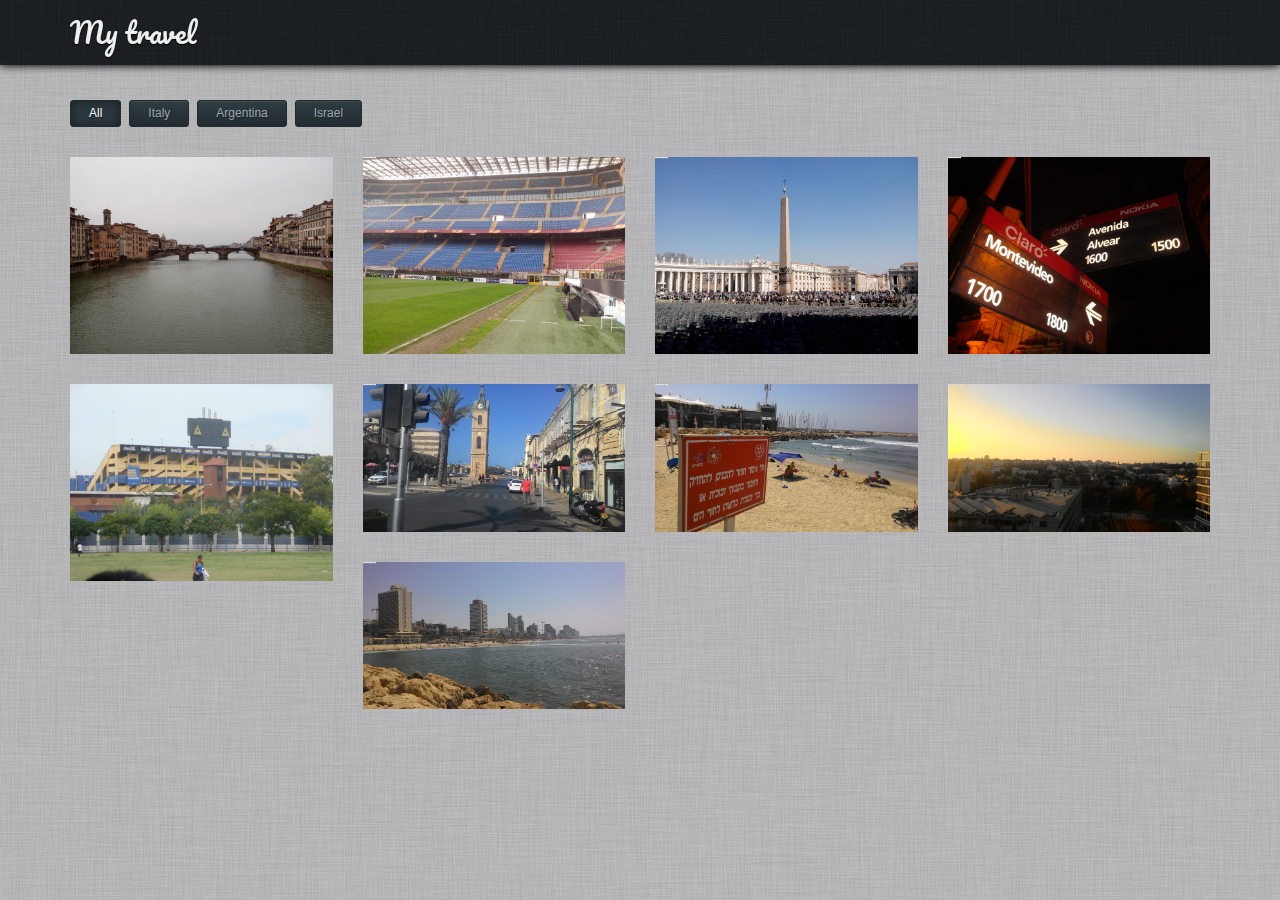
<file: html/index.html>
<!DOCTYPE html>
<html lang="en">
<head>
	<meta charset="utf-8">
    <title>Fotos</title>
    <meta name="viewport" content="width=device-width, initial-scale=1.0">
    <meta name="description" content="">
    <meta name="author" content="">  
    <!-- Styles -->
    <link href="http://fonts.googleapis.com/css?family=Pacifico" rel="stylesheet" type="text/css">
    <link href="bootstrap.css" rel="stylesheet">
    <link href="font-awesome.css" rel="stylesheet">
    <link href="photographer.css" rel="stylesheet">
    <link rel="stylesheet" type="text/css" href="shadowbox.css">
    <!-- HTML5 shim -->
    <!--[if lt IE 9]>
	    <script src="http://html5shim.googlecode.com/svn/trunk/html5.js"></script>
    <![endif]-->
</head>    
<body>
	<div class="masthead clearfix">	
		<div class="container">
			<div class="logo pull-left">My travel</div>
		</div>
	</div>
	
	<div class="container">	
		<div class="clearfix">
			<ul class="filter-nav">
				<li class="active"><a data-id="all" href="">All</a></li>

				<li><a data-id="italy" href=>Italy</a></li>

				<li><a data-id="argentina" href=>Argentina</a></li>

				<li><a data-id="israel" href=>Israel</a></li>

			</ul>
		</div>
		
		<div class="row">
		
		<ul class="thumbnails" id="thumbnails">

			<!-- Italy -->

			<li class="col-md-3 col-sm-3 col-xs-12" data-id="1" data-type="italy">
				<a href="img/italy/italy_1.jpg" class="thumbnail">
				  <img src="img/italy/italy_1.jpg" alt="" />
				  <span class="caption"><i class="icon-plus-sign"></i></span>
				</a>
			</li>
			

			<li class="col-md-3 col-sm-3 col-xs-12" data-id="1" data-type="italy">
				<a href="img/italy/italy_2.jpg" class="thumbnail">
				  <img src="img/italy/italy_2.jpg" alt="" />
				  <span class="caption"><i class="icon-plus-sign"></i></span>
				</a>
			</li>
			

			<li class="col-md-3 col-sm-3 col-xs-12" data-id="1" data-type="italy">
				<a href="img/italy/italy_3.jpg" class="thumbnail">
				  <img src="img/italy/italy_3.jpg" alt="" />
				  <span class="caption"><i class="icon-plus-sign"></i></span>
				</a>
			</li>
			

			<!-- Argentina -->

			<li class="col-md-3 col-sm-3 col-xs-12" data-id="1" data-type="argentina">
				<a href="img/argentina/argentina_1.jpg" class="thumbnail">
				  <img src="img/argentina/argentina_1.jpg" alt="" />
				  <span class="caption"><i class="icon-plus-sign"></i></span>
				</a>
			</li>
			

			<li class="col-md-3 col-sm-3 col-xs-12" data-id="1" data-type="argentina">
				<a href="img/argentina/argentina_2.jpg" class="thumbnail">
				  <img src="img/argentina/argentina_2.jpg" alt="" />
				  <span class="caption"><i class="icon-plus-sign"></i></span>
				</a>
			</li>
			

			<!-- Israel -->

			<li class="col-md-3 col-sm-3 col-xs-12" data-id="1" data-type="israel">
				<a href="img/israel/israel_1.jpg" class="thumbnail">
				  <img src="img/israel/israel_1.jpg" alt="" />
				  <span class="caption"><i class="icon-plus-sign"></i></span>
				</a>
			</li>
			

			<li class="col-md-3 col-sm-3 col-xs-12" data-id="1" data-type="israel">
				<a href="img/israel/israel_2.jpg" class="thumbnail">
				  <img src="img/israel/israel_2.jpg" alt="" />
				  <span class="caption"><i class="icon-plus-sign"></i></span>
				</a>
			</li>
			

			<li class="col-md-3 col-sm-3 col-xs-12" data-id="1" data-type="israel">
				<a href="img/israel/israel_3.jpg" class="thumbnail">
				  <img src="img/israel/israel_3.jpg" alt="" />
				  <span class="caption"><i class="icon-plus-sign"></i></span>
				</a>
			</li>
			

			<li class="col-md-3 col-sm-3 col-xs-12" data-id="1" data-type="israel">
				<a href="img/israel/israel_4.jpg" class="thumbnail">
				  <img src="img/israel/israel_4.jpg" alt="" />
				  <span class="caption"><i class="icon-plus-sign"></i></span>
				</a>
			</li>
			
		</ul>
		</div>
	</div>
		
	<!-- Javascript -->
    <script src="http://ajax.googleapis.com/ajax/libs/jquery/1.7.2/jquery.min.js"></script>
    <script src="bootstrap.js"></script>
    <script type="text/javascript" src="shadowbox.js"></script>
    <script type="text/javascript" src="jquery.easing.js"></script>
    <script type="text/javascript" src="jquery.quicksand.js"></script>
    <script src="photographer.js"></script>

</body>
</html>
</file>
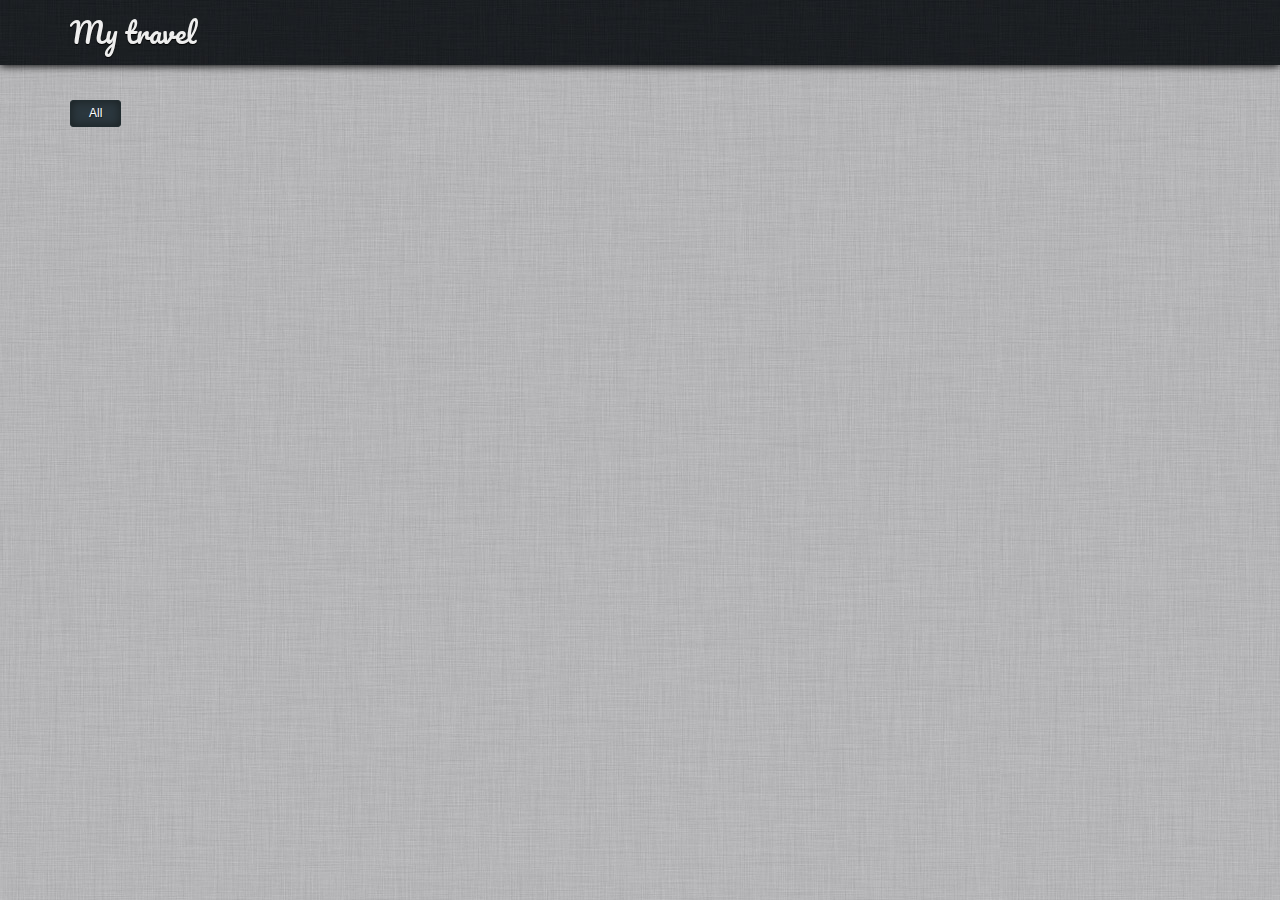
<file: html/photo_1.html>
<!DOCTYPE html>
<html lang="en">
<head>
	<meta charset="utf-8">
    <title>Fotos</title>
    <meta name="viewport" content="width=device-width, initial-scale=1.0">
    <meta name="description" content="">
    <meta name="author" content="">  
    <!-- Styles -->
    <link href="http://fonts.googleapis.com/css?family=Pacifico" rel="stylesheet" type="text/css">
    <link href="bootstrap.css" rel="stylesheet">
    <link href="font-awesome.css" rel="stylesheet">
    <link href="photographer.css" rel="stylesheet">
    <link rel="stylesheet" type="text/css" href="shadowbox.css">
    <!-- HTML5 shim -->
    <!--[if lt IE 9]>
	    <script src="http://html5shim.googlecode.com/svn/trunk/html5.js"></script>
    <![endif]-->
</head>    
<body>
	<div class="masthead clearfix">	
		<div class="container">
			<div class="logo pull-left">My travel</div>
		</div>
	</div>
	
	<div class="container">	
		<div class="clearfix">
			<ul class="filter-nav">
				<li class="active"><a data-id="all" href="">All</a></li>
</file>
<file: html/photographer.css>
/* General Styles */

body {
	background: url(bg.jpg);
	padding-top: 100px;
}

p {
	line-height: 1.8;
}

h1, h2, h3, h4, h5, h6 {
	font-weight: 100;
	margin-bottom: 10px;
}

.leftline {
	border-left: 1px solid #F4F4F4;
	padding-left: 20px;
}

.rightline {
	border-right: 1px solid #F4F4F4;
	padding-right: 20px;
}

/* Masthead */

.logo {
	margin: 20px 0;
	color: #EEE;
	float: left;
	text-align: center;
	font-size: 28px;
	line-height: 0.9;
	font-weight: 200;
	font-family: "Pacifico";
	text-shadow: 0px 1px 1px #000;
}

.logo span {
	font-weight: 400;
	color: #AAA;
	font-size: 18px;
}

.masthead {
	background: url(headerbg.jpg);
	position: fixed;
	top: 0;
	left: 0;
	z-index: 10;
	width: 100%;
	box-shadow: 0 1px 8px black;
}

/* Thumbnails */

.thumbnails {
	list-style: none;
	padding: 0;
}

.thumbnails li a.thumbnail {
	border: none;
	padding: 0;
	margin-bottom: 30px;
	-webkit-border-radius: 0;
	-moz-border-radius: 0;
	border-radius: 0;
	-webkit-box-shadow: none;
	-moz-box-shadow: none;
	box-shadow: none;
	position: relative;
	background: none;
}

.thumbnails li a.thumbnail img {
	margin: 0;
	width: 263px;
}

.thumbnails li a.thumbnail .caption {
	display: block;
	background: #222;
	padding: 0;
	width: 100%;
	height: 100%;
	position: absolute;
	left: 0;
	bottom: 0;
	opacity: 0;
	-webkit-transition: all 0.1s ease-in-out;
	-moz-transition: all 0.1s ease-in-out;
	-o-transition: all 0.1s ease-in-out;
	-ms-transition: all 0.1s ease-in-out;
	transition: all 0.1s ease-in-out;
}

.thumbnails li a.thumbnail:hover .caption {;
	opacity: 0.9;
	-webkit-transition: all 0.1s ease-in-out;
	-moz-transition: all 0.1s ease-in-out;
	-o-transition: all 0.1s ease-in-out;
	-ms-transition: all 0.1s ease-in-out;
	transition: all 0.1s ease-in-out;
}

.thumbnails li a.thumbnail .caption i {
	display: block;
	font-size: 40px;
	color: #EEE;
	position: absolute;
	left: 50%;
	top: 50%;
	margin: -20px 0 0 -24px;
	opacity: 0;
	-webkit-transition: all 0.2s ease-in-out;
	-moz-transition: all 0.2s ease-in-out;
	-o-transition: all 0.2s ease-in-out;
	-ms-transition: all 0.2s ease-in-out;
	transition: all 0.2s ease-in-out;
}

.thumbnails li a.thumbnail:hover .caption i {
	opacity: 1;
	-webkit-transition: all 0.2s ease-in-out;
	-moz-transition: all 0.2s ease-in-out;
	-o-transition: all 0.2s ease-in-out;
	-ms-transition: all 0.2s ease-in-out;
	transition: all 0.2s ease-in-out;
}

.item {
	width: 270px;
}

/* Socials */

.socials a {
	float: left;
	display: block;
	background: #FFF;
	padding: 3px 5px 5px 5px;
	width: 40px;
	height: 40px;
	margin: 10px 0 0 10px;
	text-align: center;
	border-radius: 20px;
	opacity: 0.5;
	-webkit-transition: all 0.1s ease-in-out;
	-moz-transition: all 0.1s ease-in-out;
	-o-transition: all 0.1s ease-in-out;
	-ms-transition: all 0.1s ease-in-out;
	transition: all 0.1s ease-in-out;
}

.socials a i {
	color: #000;
	font-size: 24px;
}

.socials a:hover {
	opacity: 1;
	-webkit-transition: all 0.1s ease-in-out;
	-moz-transition: all 0.1s ease-in-out;
	-o-transition: all 0.1s ease-in-out;
	-ms-transition: all 0.1s ease-in-out;
	transition: all 0.1s ease-in-out;
	text-decoration: none;
}

.filter-nav {
	list-style: none;
	margin: 0 0 30px 0;
	float: left;
	padding: 0;
}

.filter-nav li {
	float: left;
	margin-right: 8px;
}

.filter-nav li a {
	-moz-box-shadow:inset 0px 1px 0px 0px #3e4a50;
	-webkit-box-shadow:inset 0px 1px 0px 0px #3e4a50;
	box-shadow:inset 0px 1px 0px 0px #3e4a50;
	background:-webkit-gradient( linear, left top, left bottom, color-stop(0.05, #2f3c42), color-stop(1, #222b30) );
	background:-moz-linear-gradient( center top, #2f3c42 5%, #222b30 100% );
	filter:progid:DXImageTransform.Microsoft.gradient(startColorstr='#2f3c42', endColorstr='#222b30');
	background-color:#2f3c42;
	-moz-border-radius:3px;
	-webkit-border-radius:3px;
	border-radius:3px;
	border:1px solid #212c30;
	display:inline-block;
	color:#9da8ac;
	font-size:12px;
	padding:4px 18px;
	text-decoration:none;
	text-shadow:1px 1px 0px #1a2529;
}

.filter-nav li a:hover {
	-moz-box-shadow:inset 0px 1px 0px 0px #4d5a62;
	-webkit-box-shadow:inset 0px 1px 0px 0px #4d5a62;
	box-shadow:inset 0px 1px 0px 0px #4d5a62;
	background:-webkit-gradient( linear, left top, left bottom, color-stop(0.05, #3f4d56), color-stop(1, #2e393f) );
	background:-moz-linear-gradient( center top, #3f4d56 5%, #2e393f 100% );
	filter:progid:DXImageTransform.Microsoft.gradient(startColorstr='#3f4d56', endColorstr='#2e393f');
	background-color:#3f4d56;
	color: #FFF;
}

.filter-nav li.active a {
	-moz-box-shadow:inset 0px 0px 10px 0px #1a2021;
	-webkit-box-shadow:inset 0px 0px 10px 0px #1a2021;
	box-shadow:inset 0px 0px 10px 0px #1a2021;
	background: #2b373e;
	color: #FFF;
}

@media (max-width: 767px) {
	
	.thumbnails li.col-xs-12 a.thumbnail img {
		width: 100%;
	}

}

@media (max-width: 480px) {
	
	body {
		padding-top: 160px;
	}

	.masthead {
		padding: 0 0 20px 0;
	}
	
	.socials.pull-right {
		float: none !important;
		clear: both;
		margin-left: -10px;
	}
	
}
</file>
<file: html/shadowbox.css>
#sb-title-inner,#sb-info-inner,#sb-loading-inner,div.sb-message{font-family:"HelveticaNeue-Light","Helvetica Neue",Helvetica,Arial,sans-serif;font-weight:200;color:#fff;}
#sb-container{position:fixed;margin:0;padding:0;top:0;left:0;z-index:999;text-align:left;visibility:hidden;display:none;}
#sb-overlay{position:relative;height:100%;width:100%;}
#sb-wrapper{position:absolute;visibility:hidden;width:100px;}
#sb-wrapper-inner{position:relative;border:1px solid #303030;overflow:hidden;height:100px;}
#sb-body{position:relative;height:100%;}
#sb-body-inner{position:absolute;height:100%;width:100%;}
#sb-player.html{height:100%;overflow:auto;}
#sb-body img{border:none;}
#sb-loading{position:relative;height:100%;}
#sb-loading-inner{position:absolute;font-size:14px;line-height:24px;height:24px;top:50%;margin-top:-12px;width:100%;text-align:center;}
#sb-loading-inner span{background:url(loading.gif) no-repeat;padding-left:34px;display:inline-block;}
#sb-body,#sb-loading{background-color:#060606;}
#sb-title,#sb-info{position:relative;margin:0;padding:0;overflow:hidden;}
#sb-title,#sb-title-inner{height:26px;line-height:26px;}
#sb-title-inner{font-size:16px;}
#sb-info,#sb-info-inner{height:20px;line-height:20px;}
#sb-info-inner{font-size:12px;}
#sb-nav{float:right;height:16px;padding:2px 0;width:45%;}
#sb-nav a{display:block;float:right;height:16px;width:16px;margin-left:3px;cursor:pointer;background-repeat:no-repeat;}
#sb-nav-close{background-image:url(close.png);}
#sb-nav-next{background-image:url(next.png);}
#sb-nav-previous{background-image:url(previous.png);}
#sb-nav-play{background-image:url(play.png);}
#sb-nav-pause{background-image:url(pause.png);}
#sb-counter{float:left;width:45%;}
#sb-counter a{padding:0 4px 0 0;text-decoration:none;cursor:pointer;color:#fff;}
#sb-counter a.sb-counter-current{text-decoration:underline;}
div.sb-message{font-size:12px;padding:10px;text-align:center;}
div.sb-message a:link,div.sb-message a:visited{color:#fff;text-decoration:underline;}
</file>
